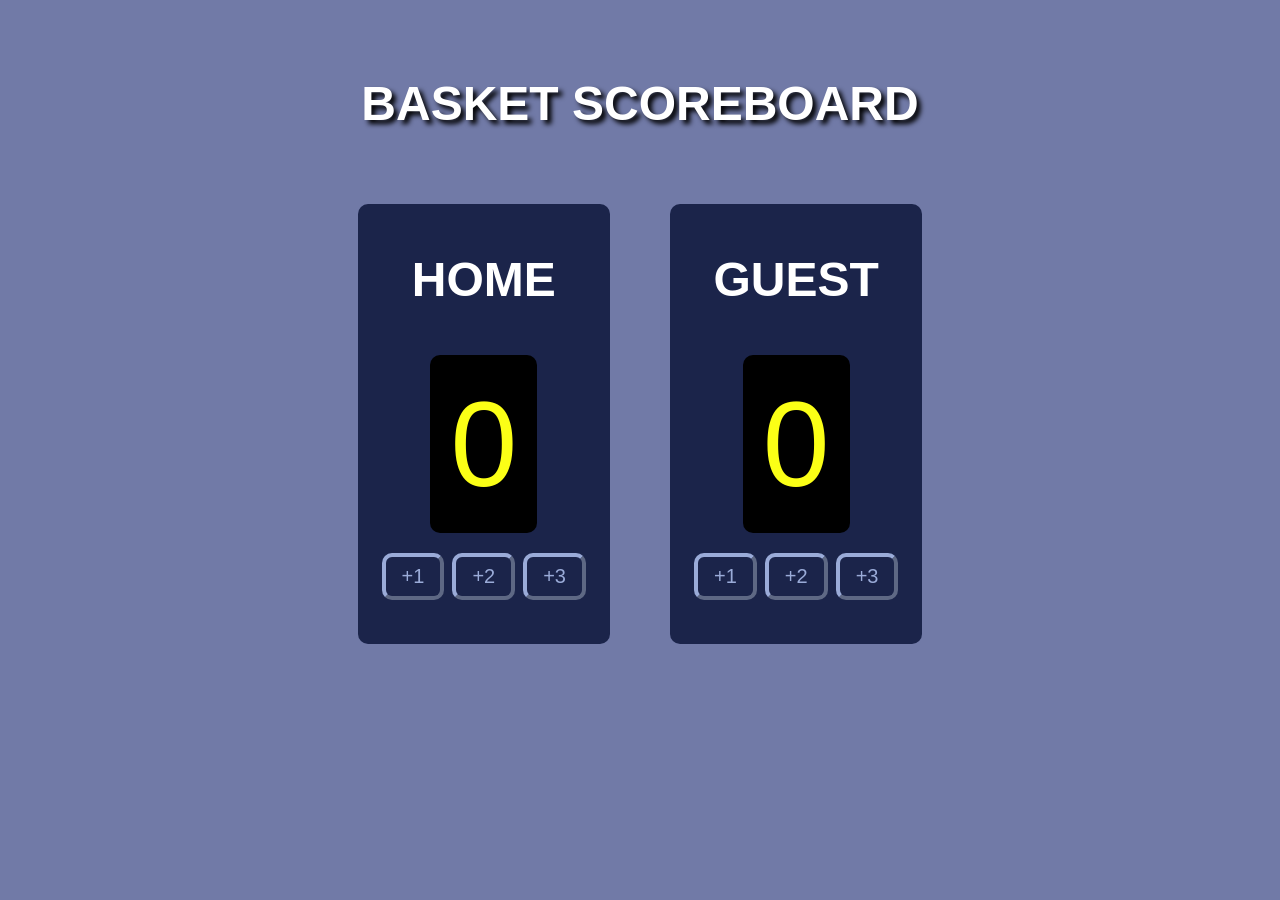
<file: index.html>
<!DOCTYPE html>
<html lang="en">
<head>
    <meta charset="UTF-8">
    <meta name="viewport" content="width=device-width, initial-scale=1.0">
    <title>Basket scoreboard</title>
    <link rel="stylesheet" href="style.css">
</head>
<body>
    <h1> Basket scoreboard</h1>
    <div id="container">
        <div id="card-score">
            <h3>HOME</h3>
            <span id="home-el">0</span>
            <div class="box-btn">
                <button onclick="homeadd1pt()">+1</button>
                <button onclick="homeadd2pts()">+2</button>
                <button onclick="homeadd3pts()">+3</button>

            </div>
        </div>
        <div id="card-score">
            <h3>GUEST</h3>
            <span id="guest-el">0</span>
            <div class="box-btn">
                <button onclick="guestadd1pt()">+1</button>
                <button onclick="guestadd2pts()">+2</button>
                <button onclick="guestadd3pts()">+3</button>

            </div>
                
    </div>
    

    <script src="index.js"></script>
</body>
</html>
</file>
<file: style.css>
@import url('https://fonts.cdnfonts.com/css/cursed-timer-ulil');
body {
    margin: 30px auto;
    font-family: sans-serif;
    background-color: #717aa7;
    
}
h1 {
    text-transform :uppercase;
    font-size: 48px;
    display: flex;
    justify-content: center;
    align-items: center;
    gap: 60px;
    height: 50px;
    width: 80%;
    margin: 0 auto;
    padding: 48px 48px;
    color: #fff;
    font-weight: 900;
    text-shadow: 4px 4px 5px black ;
}
#container {
    display: flex;
    justify-content: center;
    align-items: center;
    gap: 60px;
    height: 400px;
    width: 80%;
    margin: 0 auto;
    padding: 48px 48px;
    
    
     
}
#card-score {
    background-color: #1B244A;
    width: auto;
    display: flex;
    flex-direction: column;
    justify-content: space-evenly;
     align-items: center;
     padding: 0 20px 40px 20px;
     border: none;
     border-radius: 10px;
}
h3 {
    font-size: 48px;
    color: #fff;
}
span {
    max-width: auto;
    font-size: 120px;
    color:#fbff16 ; 
    background-color: black;
    padding: 20px ;
    font-family: 'Cursed Timer ULiL', sans-serif;
    border-radius: 10px;
}
.box-btn {
    
    width: 100%;
    display: flex;
    justify-content: space-around;
    padding: 20px 12px 4px 12px;
    
}

.box-btn button {
    font-size: 20px;
    background-color: #9AABD800;
    border-width: 4px ;
    border-color: #9AABD8;
    color: #9AABD8;
    border-radius: 10px;
    
    font-weight: 500;
    padding: 8px 16px;

}
</file>
